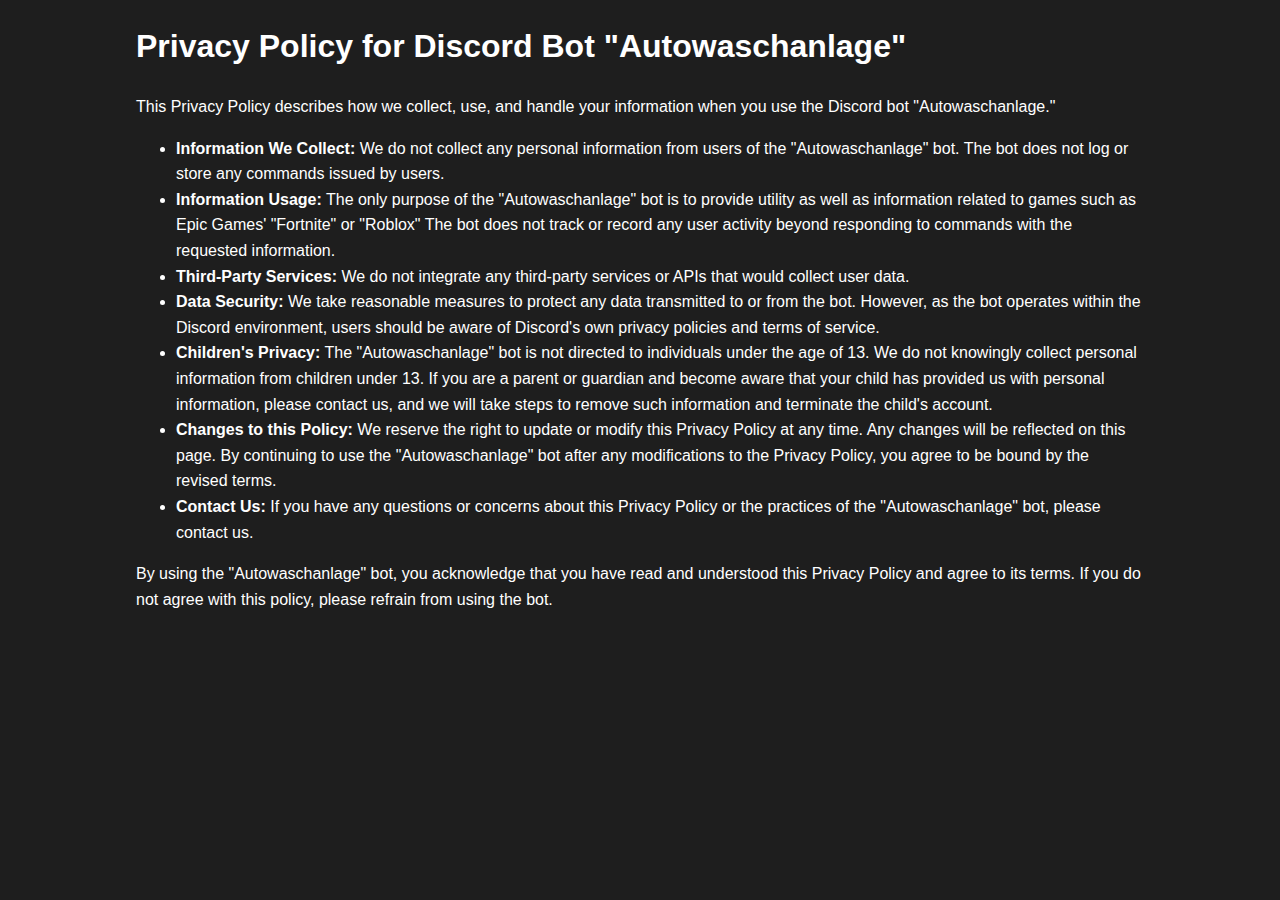
<file: autowaschanlage/privacy.html>
<!DOCTYPE html>
<html lang="en">

<head>
  <meta charset="UTF-8">
  <meta name="viewport" content="width=device-width, initial-scale=1.0">
  <meta name="theme-color" content="#DEC742">
  <meta name="description" content='Privacy Policy for Discord Bot "Autowaschanlage"'>
  <meta name="robots" content="none">
  <title>Autowaschanlage Bot Privacy Policy</title>
  <link rel="icon" href="/favicon.ico">
  <style>
    body {
      background-color: #1e1e1e;
      font-family: Arial, sans-serif;
      color: #FFF;
      line-height: 1.6;
      padding: 0 10%;
    }
  </style>
</head>

<body>

  <header>
    <h1>Privacy Policy for Discord Bot "Autowaschanlage"</h1>
  </header>

  <p>This Privacy Policy describes how we collect, use, and handle your information when you use the Discord bot "Autowaschanlage."</p>
  <ul>
    <li><b>Information We Collect:</b> We do not collect any personal information from users of the "Autowaschanlage" bot. The bot does not log or store any commands issued by users.</th>
    <li><b>Information Usage:</b> The only purpose of the "Autowaschanlage" bot is to provide utility as well as information related to games such as Epic Games' "Fortnite" or "Roblox" The bot does not track or record any user activity beyond responding to commands with the requested information.</th>
    <li><b>Third-Party Services:</b> We do not integrate any third-party services or APIs that would collect user data.</th>
    <li><b>Data Security:</b> We take reasonable measures to protect any data transmitted to or from the bot. However, as the bot operates within the Discord environment, users should be aware of Discord's own privacy policies and terms of service.</th>
    <li><b>Children's Privacy:</b> The "Autowaschanlage" bot is not directed to individuals under the age of 13. We do not knowingly collect personal information from children under 13. If you are a parent or guardian and become aware that your child has provided us with personal information, please contact us, and we will take steps to remove such information and terminate the child's account.</th>
    <li><b>Changes to this Policy:</b> We reserve the right to update or modify this Privacy Policy at any time. Any changes will be reflected on this page. By continuing to use the "Autowaschanlage" bot after any modifications to the Privacy Policy, you agree to be bound by the revised terms.</th>
    <li><b>Contact Us:</b> If you have any questions or concerns about this Privacy Policy or the practices of the "Autowaschanlage" bot, please contact us.</th>
  </ul>
  <p>By using the "Autowaschanlage" bot, you acknowledge that you have read and understood this Privacy Policy and agree to its terms. If you do not agree with this policy, please refrain from using the bot.</p>
</body>
</html>
</file>
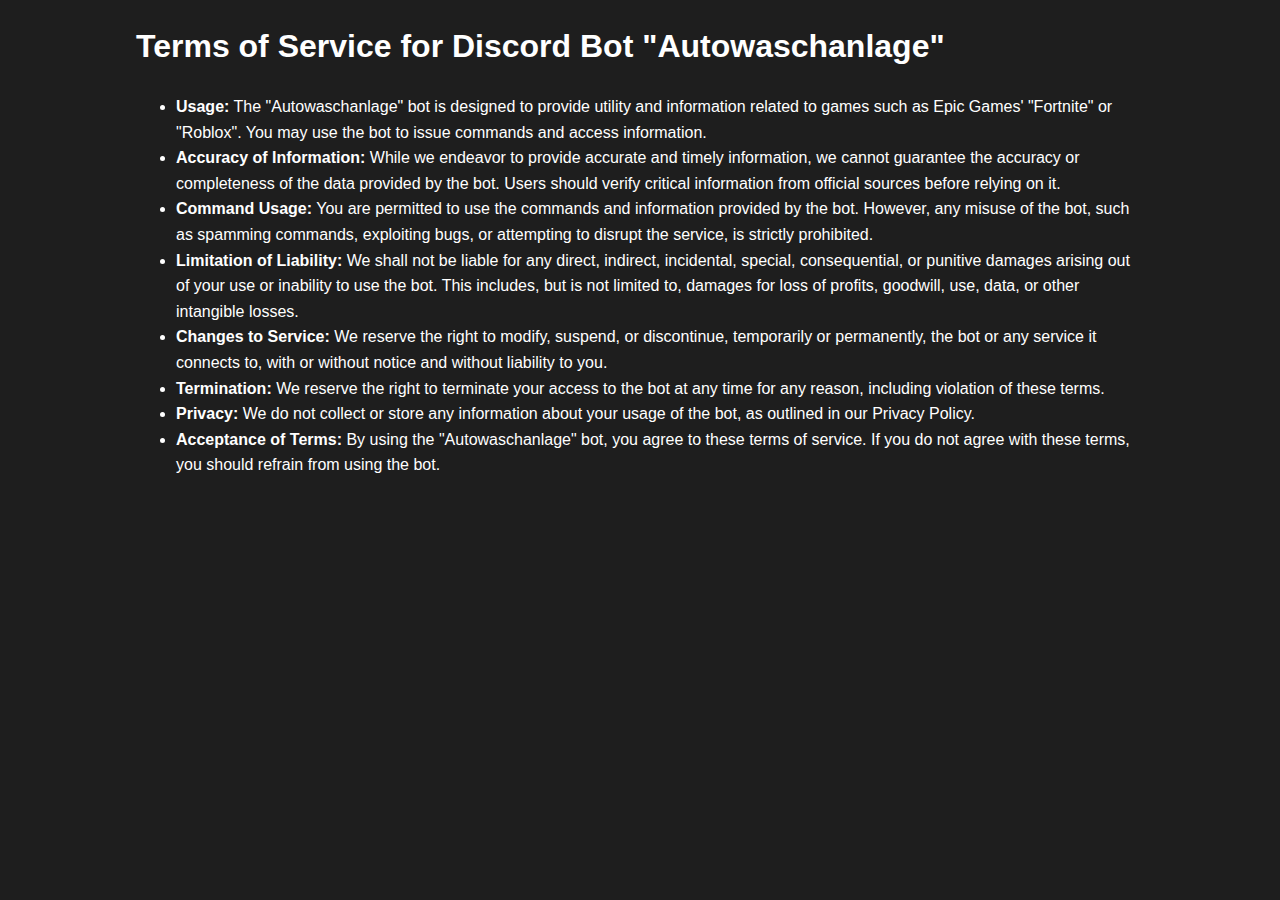
<file: autowaschanlage/terms.html>
<!DOCTYPE html>
<html lang="en">

<head>
  <meta charset="UTF-8">
  <meta name="viewport" content="width=device-width, initial-scale=1.0">
  <meta name="theme-color" content="#DEC742">
  <meta name="description" content='Terms of Service for Discord Bot "Autowaschanlage"'>
  <meta name="robots" content="none">
  <title>Autowaschanlage Bot ToS</title>
  <link rel="icon" href="/favicon.ico">
  <style>
    body {
      background-color: #1e1e1e;
      font-family: Arial, sans-serif;
      color: #FFF;
      line-height: 1.6;
      padding: 0 10%;
    }
  </style>
</head>

<body>

  <header>
    <h1>Terms of Service for Discord Bot "Autowaschanlage"</h1>
  </header>
  <ul>
    <li><b>Usage:</b> The "Autowaschanlage" bot is designed to provide utility and information related to games such as Epic Games' "Fortnite" or "Roblox". You may use the bot to issue commands and access information.</th>
    <li><b>Accuracy of Information:</b> While we endeavor to provide accurate and timely information, we cannot guarantee the accuracy or completeness of the data provided by the bot. Users should verify critical information from official sources before relying on it.</th>
    <li><b>Command Usage:</b> You are permitted to use the commands and information provided by the bot. However, any misuse of the bot, such as spamming commands, exploiting bugs, or attempting to disrupt the service, is strictly prohibited.</th>
    <li><b>Limitation of Liability:</b> We shall not be liable for any direct, indirect, incidental, special, consequential, or punitive damages arising out of your use or inability to use the bot. This includes, but is not limited to, damages for loss of profits, goodwill, use, data, or other intangible losses.</th>
    <li><b>Changes to Service:</b> We reserve the right to modify, suspend, or discontinue, temporarily or permanently, the bot or any service it connects to, with or without notice and without liability to you.</th>
    <li><b>Termination:</b> We reserve the right to terminate your access to the bot at any time for any reason, including violation of these terms.</th>
    <li><b>Privacy:</b> We do not collect or store any information about your usage of the bot, as outlined in our Privacy Policy.</th>
    <li><b>Acceptance of Terms:</b> By using the "Autowaschanlage" bot, you agree to these terms of service. If you do not agree with these terms, you should refrain from using the bot.</th>
  </ul>
</body>
</html>
</file>
